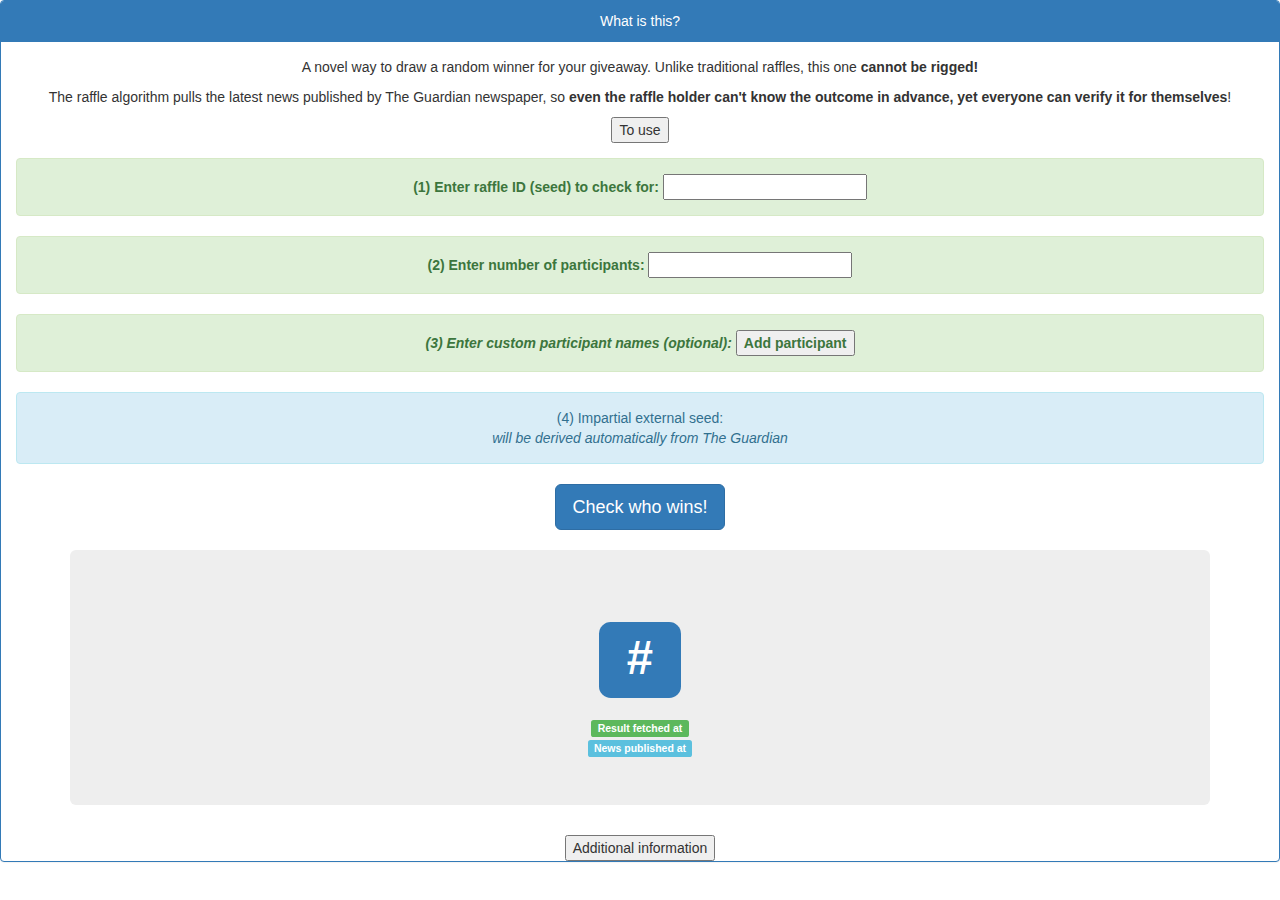
<file: index.html>
<!DOCTYPE HTML>

<html lang="en">
<title>Transparent Raffle</title>
<head>
  <meta charset="utf-8">
  <meta name="viewport" content="width=device-width, initial-scale=1">
  <!-- Latest compiled and minified CSS -->
  <link rel="stylesheet" href="https://maxcdn.bootstrapcdn.com/bootstrap/3.4.1/css/bootstrap.min.css">
  <!-- jQuery library -->
  <script src="https://ajax.googleapis.com/ajax/libs/jquery/3.5.1/jquery.min.js"></script>
  <!-- Latest compiled JavaScript -->
  <script src="https://maxcdn.bootstrapcdn.com/bootstrap/3.4.1/js/bootstrap.min.js"></script>

  <!-- Google tag (gtag.js) -->
  <script async src="https://www.googletagmanager.com/gtag/js?id=G-PXN9ETMT5Q"></script>
  <script>
    window.dataLayer = window.dataLayer || [];
    function gtag(){dataLayer.push(arguments);}
    gtag('js', new Date());
    gtag('config', 'G-PXN9ETMT5Q');
  </script>

</head>

<body><center>

  <div class="panel panel-primary">
    <div class="panel-heading">What is this?</div>
    <div class="panel-body">
        <p>A novel way to draw a random winner for your giveaway. Unlike traditional raffles, this one <b>cannot be rigged!</b></p>
        <p>The raffle algorithm pulls the latest news published by The Guardian newspaper, so <b>even the raffle holder can't know the outcome in advance, yet everyone can verify it for themselves</b>!</p>
        <button data-toggle="collapse" data-target="#usage">To use</button>
        <div id="usage" class="collapse">
        <p>To use, just decide what you want to hold a raffle for, then make your post telling everyone two things:<br>
        1. A <b>keyword</b> of your choice, such as "banana"<br>
        2. The <b>exact time</b> the raffle will be drawn.
        </p>

        <p>That's it! Close to raffle close time, assign every participant a number based on the order in which they've commented - like a lottery ticket.</p>
        <p>When the time is due, <i>anyone</i> can check the results using the two pieces of information! No data is stored at any point.</p>
        <p>Additionally, the code is Open Source and can be inspected for even further transparency.</p>
        </div>
  </div>

  <div class="container-fluid"><strong>
    <div class="alert alert-success">
      (1) Enter raffle ID (seed) to check for: <input type="text" id="input_raffleRef">
    </div>
    <div class="alert alert-success">
      (2) Enter number of participants: <input type="number" id="input_participants">
    </div>

    <div class="alert alert-success">
      <form name="form_customNames" id="form_customNames" onsubmit="return validateForm()">
          <i>(3) Enter custom participant names (optional):</i>
          <input type="button" id="btn_addName" value="Add participant" />
          <br/>
      </form>
    </div>
    </strong>

    <div class="alert alert-info">
      (4) Impartial external seed: <div id=news><i>will be derived automatically from The Guardian</i></div>
    </div>
  </div>





  <div class="container">
    <button type="button" class="btn btn-primary btn-lg" onClick="drawRaffle()">Check who wins!</button><br><br>
    <div class="jumbotron">
      <h1><span class="label label-primary" id="result">#</span></h1><br>
      <span class="label label-success" id="time-fetched">Result fetched at </span><br>
      <span class="label label-info" id="time-news-published">News published at </span>
    </div>
  </div>

  <button data-toggle="collapse" data-target="#extrainfo">Additional information</button>
  <div id="extrainfo" class="collapse">
    <ul class="list-group">
      <li class="list-group-item">Using any predetermined seed and the number of total participants at time of raffle close, fairly pick a raffle winner in a way that's reverse-engineerable, yet the outcome is unknown until the end.</li>
      <li class="list-group-item">The very purpose is that the code is Open Source and transparently <a href="https://github.com/insideClaw/insideclaw.github.io" target="_blank">available for inspection.</a> Anyone can verify the result at the time it happened, with some effort even retroactively.</li>
      <li class="list-group-item">Bear in mind news are sometimes published in rapid succession, so the result for the same seed and participants is only the same for any given time while the latest news last.</li>
      <li class="list-group-item">Designed and created by <a href="https://www.linkedin.com/in/mariostaykov/" target="_blank">Mario Staykov</a></li>
    </ul>
  </div>

<script src="raffle.js"></script>

</body>

</html>
</file>
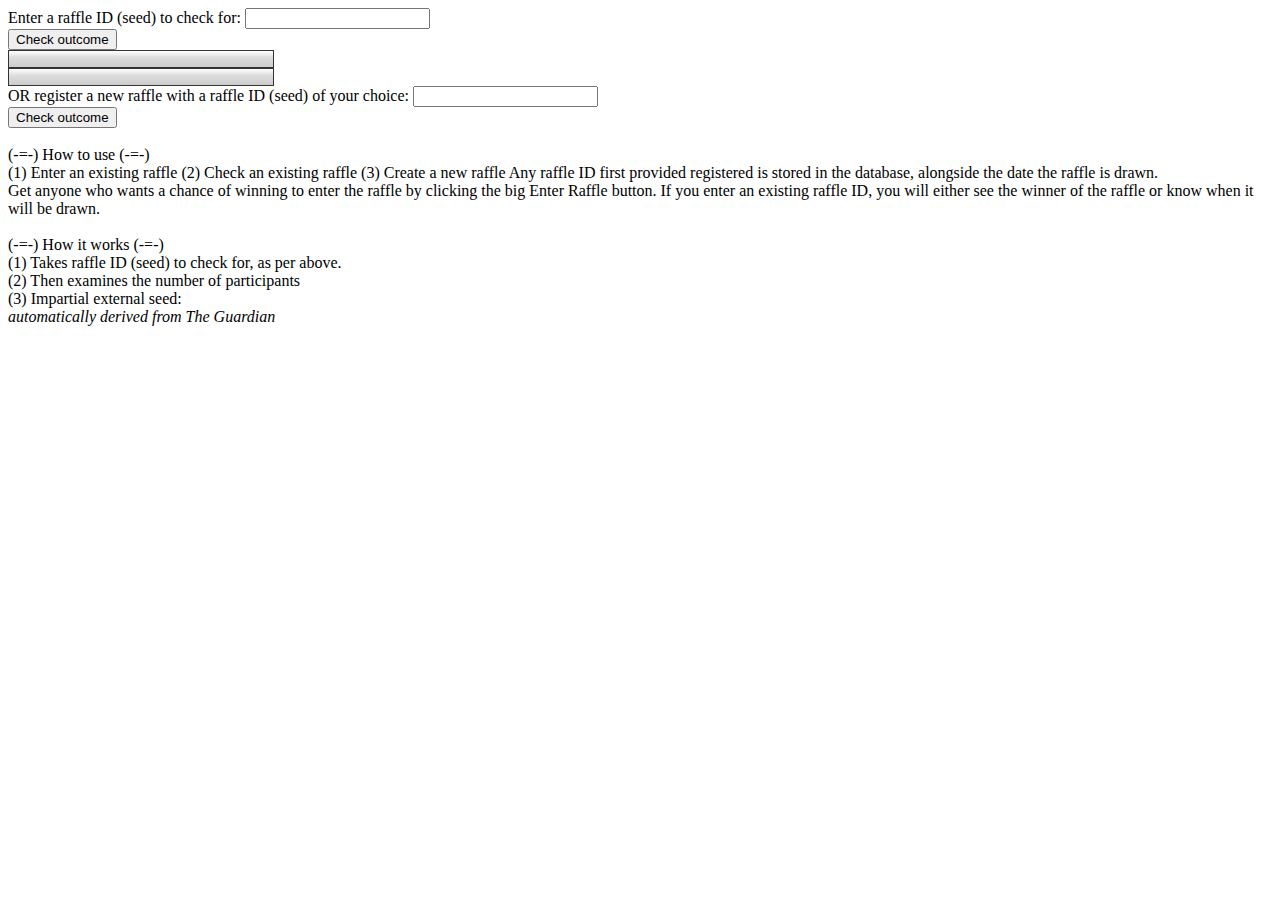
<file: fairaffle/index.html>
<!DOCTYPE HTML>
<html>
<title>Transparent Raffle</title>
<head>
  <link rel="stylesheet" href="styling.css">
</head>

<body>
  <script src="raffle-put.js"></script>
  <script src="raffle-get.js"></script>

  Enter a raffle ID (seed) to check for:
  <input type="text" id="input_raffleRef"> <br>
  <button type="button" onClick="drawRaffle()">Check outcome</button><br>
  <div class="shadowbox" id="result"></div>
  <div class="shadowbox" id="newsseed"></div>

  OR register a new raffle with a raffle ID (seed) of your choice:
  <input type="text" id="input_newRaffleID"> <br>
  <button type="button" onClick="registerNewRaffle()">Check outcome</button><br>


  <br>
  (-=-) How to use (-=-)<br>
  (1) Enter an existing raffle
  (2) Check an existing raffle
  (3) Create a new raffle
  Any raffle ID first provided registered is stored in the database, alongside the date the raffle is drawn.<br>
  Get anyone who wants a chance of winning to enter the raffle by clicking the big Enter Raffle button.

  If you enter an existing raffle ID, you will either see the winner of the raffle or know when it will be drawn.<br>

  <br>
  (-=-) How it works (-=-)<br>
  (1) Takes raffle ID (seed) to check for, as per above.<br>
  (2) Then examines the number of participants<br>
  (3) Impartial external seed: <div id=news><i>automatically derived from The Guardian</i></div>
  <br><br>



</body>

</html>
</file>
<file: fairaffle/styling.css>
.shadowbox {
  width: 15em;
  border: 1px solid #333;
  padding: 8px 12px;
  background-image: linear-gradient(180deg, #fff, #ddd 40%, #ccc);
}
</file>
